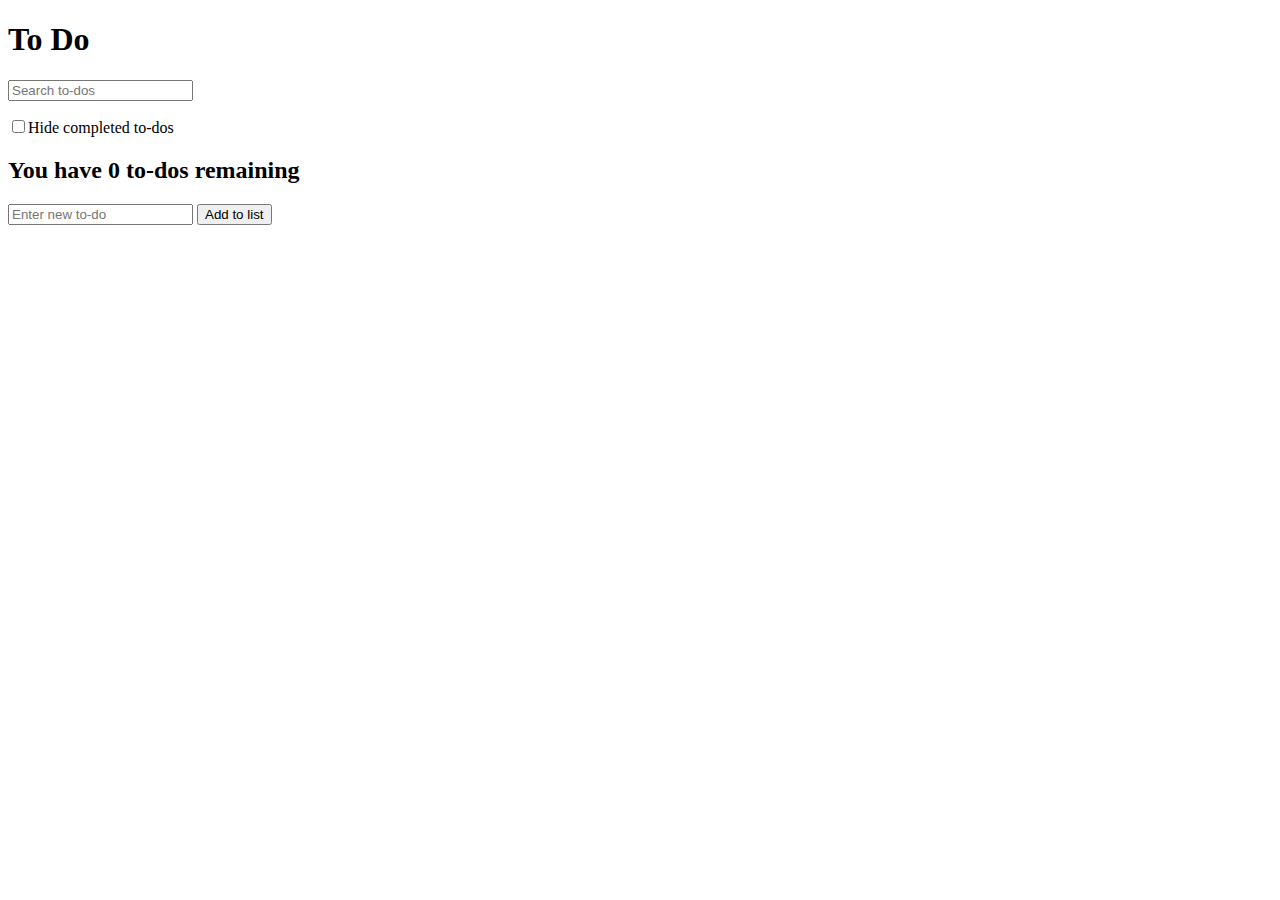
<file: todo-app/index.html>
<!DOCTYPE html>
<html lang="en">
<head>
    <meta charset="UTF-8">
    <meta name="viewport" content="width=device-width, initial-scale=1.0">
    <title>To Do</title>
</head>
<body>
    <h1>To Do</h1>
    <input type="text" id="search-todos" placeholder="Search to-dos" style="margin-bottom: 1rem;">
    <br>
    <label for="hide-completed">
        <input type="checkbox" id="hide-completed" name="hide-completed">Hide completed to-dos
    </label>
    <div id="todos"></div>
    <form id="create-todo">
        <input type="text" name="todoText" placeholder="Enter new to-do">
        <button type="submit">Add to list</button>
    </form>

    <script src="http://wzrd.in/standalone/uuid%2Fv4@latest"></script>
    <script src="todo-functions.js"></script>
    <script src="todo-app.js"></script>
</body>
</html>
</file>
